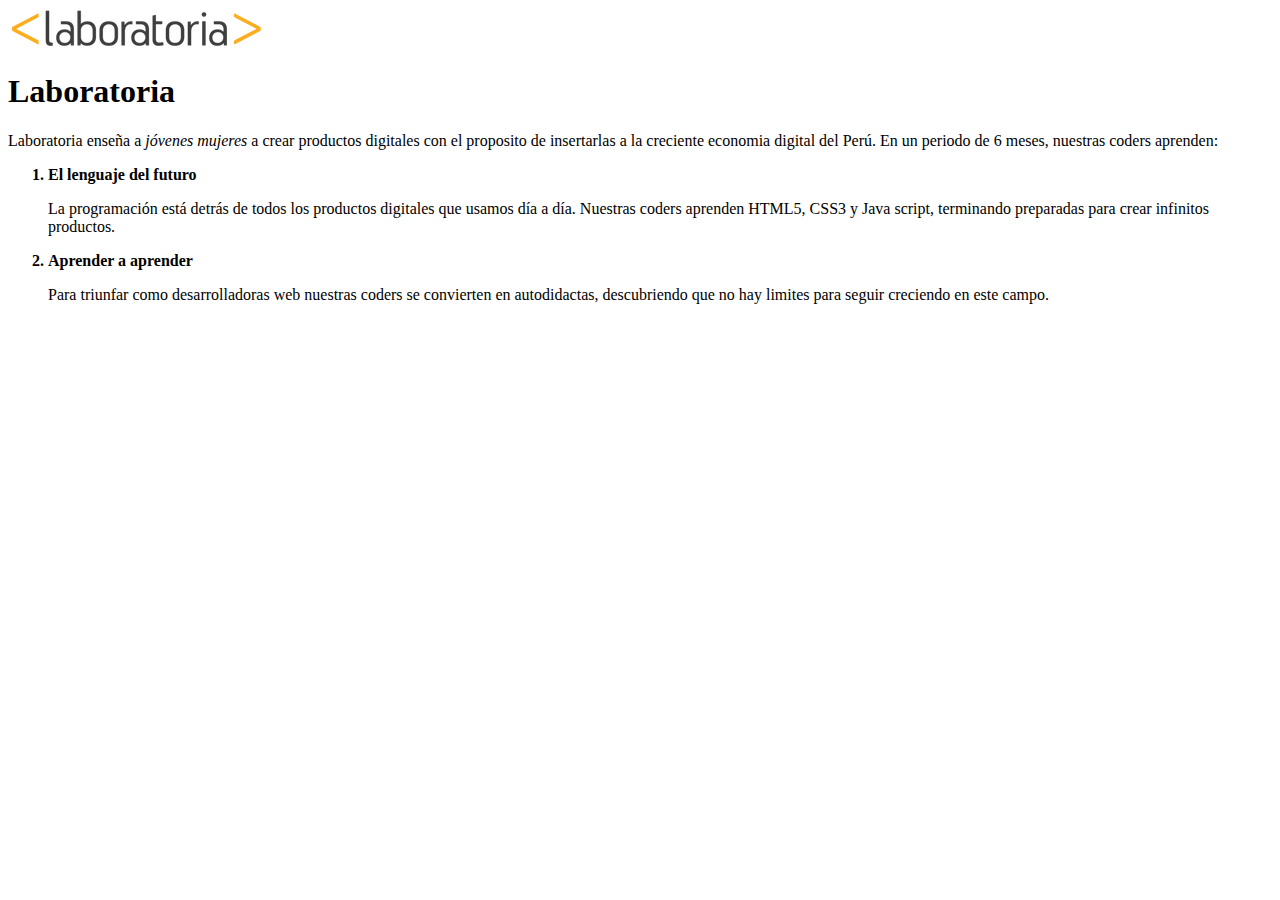
<file: index.html>
<!DOCTYPE html>
<html>
<head>
	<meta charset="utf-8">
	<link rel="shortcut icon" href="favicon.ico">
	<title>Viendo Cajas</title>
</head>
<body>
     <img src="logo.png"/>
     <h1>Laboratoria</h1>
     <p>Laboratoria enseña a <i>jóvenes mujeres</i> a crear productos digitales con el proposito de insertarlas a la creciente economia digital del Perú.
     En un periodo de 6 meses, nuestras coders aprenden:</p>
     <ol>
         <b><li>El lenguaje del futuro</li></b>
             <p>La programación está detrás de todos los productos digitales que usamos día a día. Nuestras coders aprenden HTML5, CSS3 y Java script, terminando preparadas para crear infinitos productos.</p> 
         <b><li>Aprender a aprender</li></b>
             <p>Para triunfar como desarrolladoras web nuestras coders se convierten en autodidactas, descubriendo que no hay limites para seguir creciendo en este campo.</p>
     </ol>
</body>
</html>
</file>
